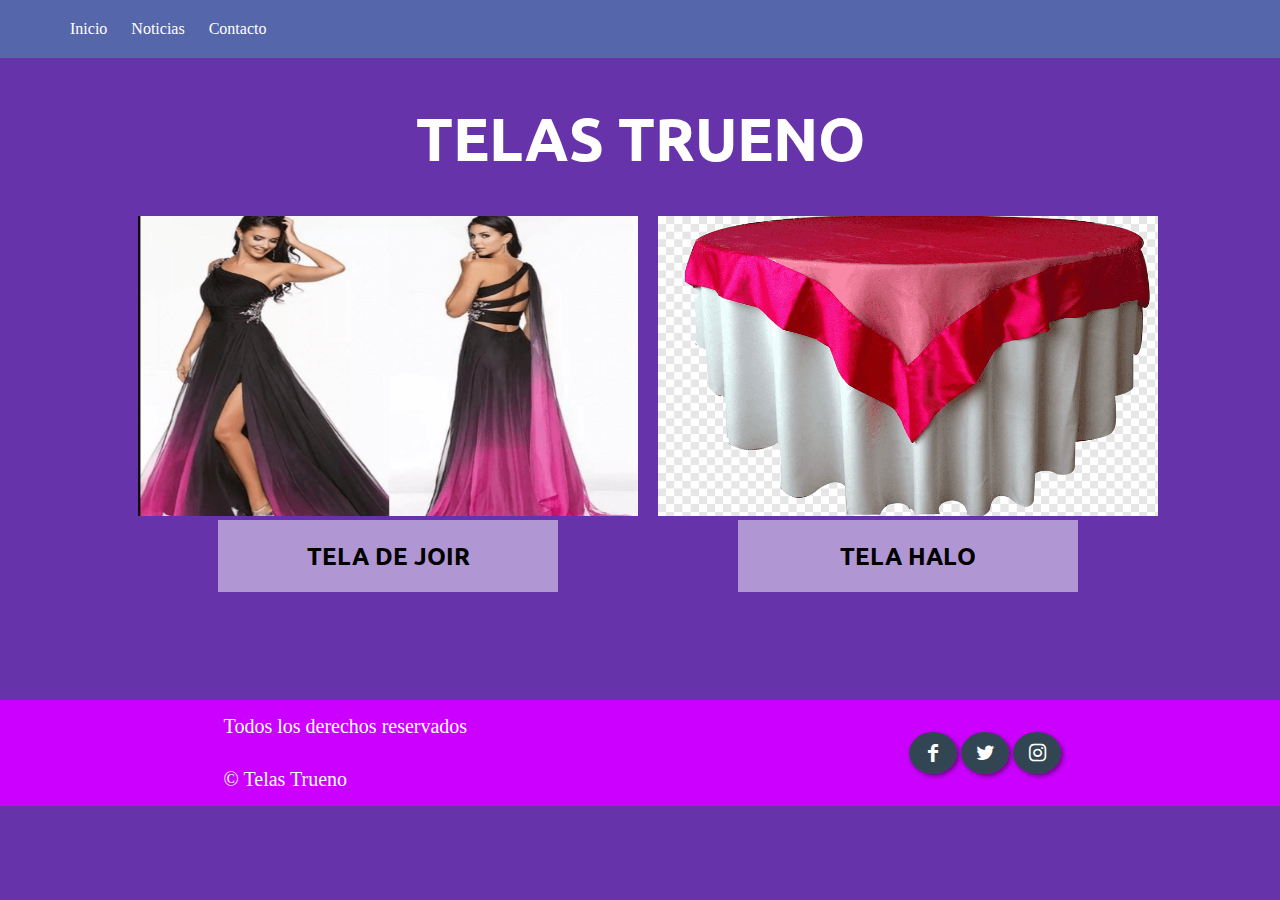
<file: index.html>
<!DOCTYPE html>
<html lang="es">
<head>
	<meta charset="utf-8">
	<meta name="viewport" content="width=device-width, initial-scale=1">
	<title>TELAS TRUENO</title>
	<link rel="stylesheet" type="text/css" href="main.css">
	<link href="https://fonts.googleapis.com/css2?family=Ubuntu:ital,wght@1,700&display=swap" rel="stylesheet">
	<link rel="stylesheet" type="text/css" href="css/fontello.css">
	<link rel="stylesheet" href="https://stackpath.bootstrapcdn.com/font-awesome/4.7.0/css/font-awesome.min.css">
</head>
<body>
	<nav>
		<ul>
			<li><a href="index.html">Inicio</a></li>
			<li><a href="noticias.html">Noticias</a></li>
			<li><a href="contacto.html">Contacto</a></li>	
		</ul>
	</nav> 
	<h1>TELAS TRUENO</h1>

	<div class="contenedor">

		<div>
		<a href="Tela_de_Joir.html"><img src="Imagenes/PV.png" width="300" height="300"></a>
		<h2>TELA DE JOIR</h2>
		</div>

		<div>
		<a href="Tela_Halo.html"><img src="Imagenes/MP.png" width="300" height="300"></a>
		<h2>TELA HALO</h2>	
		</div>
		
	</div>
<br>
<br>
<br>
<br>
<br>
<br>

<footer>
	<div class="copy">
		<p>Todos los derechos reservados</p>
		<p>&copy; Telas Trueno</p>
	</div>

	<div class="redes">
		<a href="https://www.facebook.com/cucienega.oficial" target="blank"><span class="icon-facebook"></span></a>
		<a href="https://x.com/cuci_oficial?t=VkvR8vBMuLlmn7uj7ekFHQ&s=09" target="blank"><span class="icon-twitter"></span></a>
		<a href="https://www.instagram.com/cuci_udeg?igshid=NGVhN2U2NjQ0Yg==" target="blank"><span class="icon-instagram"></span></a>
	</div>
</footer>

</body>
</html>
</file>
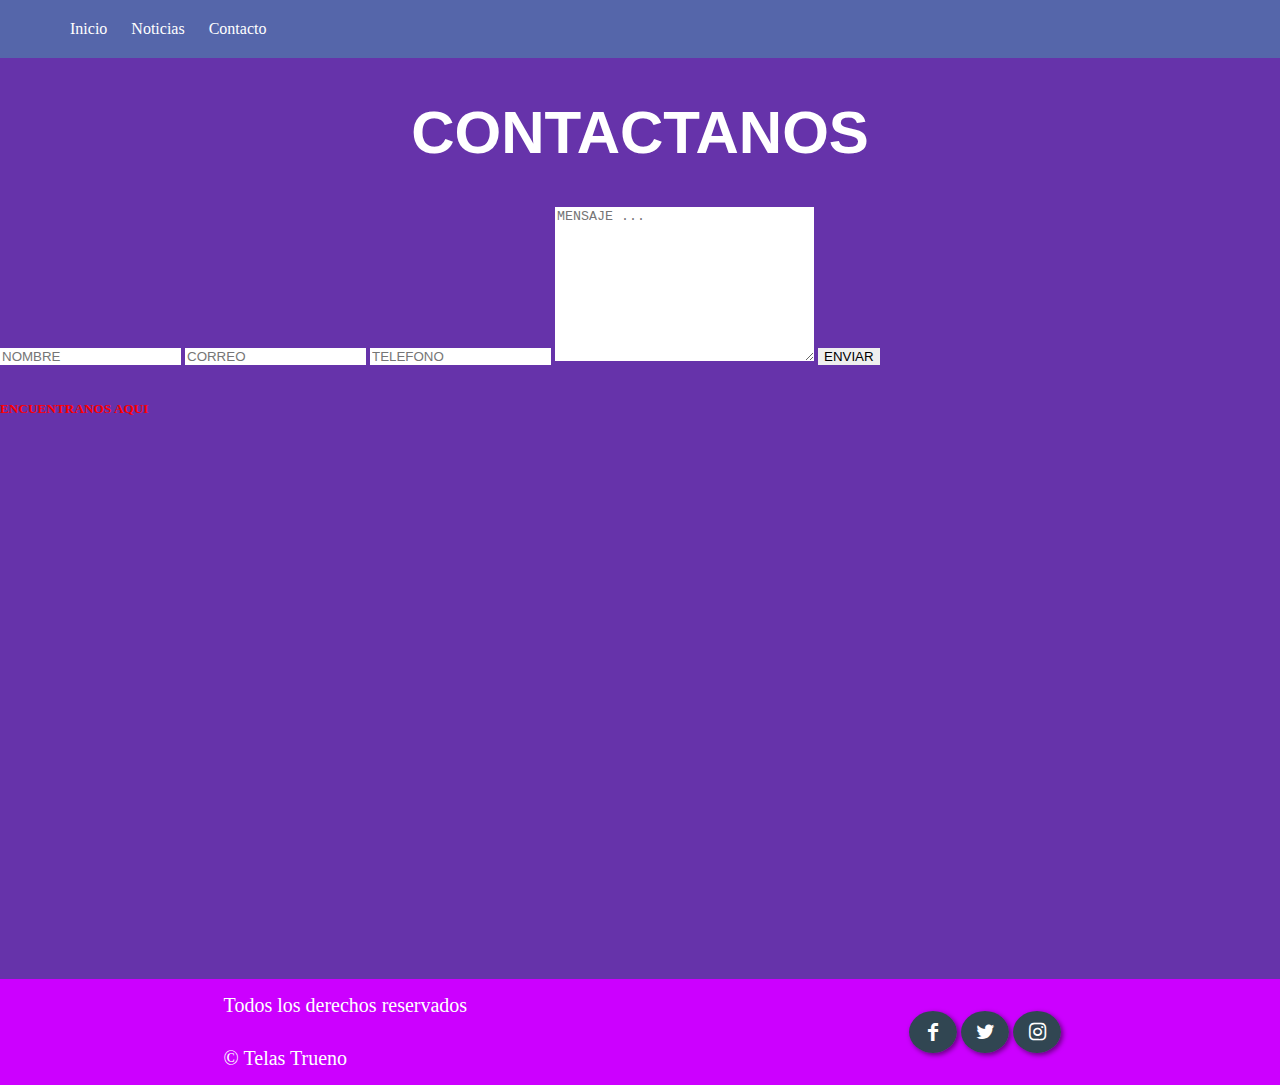
<file: contacto.html>
<!DOCTYPE html>
<html>
<head>
	<meta charset="utf-8">
	<meta name="viewport" content="width=device-width, initial-scale=1">
	<title>CONTACTO</title>
	<link href="https://cdn.jsdelivr.net/npm/bootstrap@5.3.2/dist/css/bootstrap.min.css" rel="stylesheet" integrity="sha384-T3c6CoIi6uLrA9TneNEoa7RxnatzjcDSCmG1MXxSR1GAsXEV/Dwwykc2MPK8M2HN" crossorigin="anonymous">
	<link rel="stylesheet" type="text/css" href="main.css">
	<link rel="stylesheet" type="text/css" href="css/fontello.css">
	

</head>
<body>
	<nav>
		<ul>
			<li><a href="index.html">Inicio</a></li>
			<li><a href="noticias.html">Noticias</a></li>
			<li><a href="contacto.html">Contacto</a></li>	
		</ul>
	</nav> 

	<div class="container mt-4">
		<h1>CONTACTANOS</h1>
		<form action="https://formspree.io/f/xgejbgpw" method="POST">
		
			<input class="form-control mt-2" name="name" id="name" type="text" placeholder="NOMBRE">
			<input class="form-control mt-2" name="mail" id="mail" type="email" placeholder="CORREO">
			<input class="form-control mt-2" name="phone" id="phone" type="text" placeholder="TELEFONO">
			<textarea class="form-control mt-2" name="message" id="message" cols="30" rows="10" placeholder="MENSAJE ... "></textarea>

			<button type="submit" class="btn btn-outline-light mt-4" name="enviar">ENVIAR</button>

		</form>
		<br>
		<br>

		<h5>ENCUENTRANOS AQUI </h5>

		<iframe class="mt-3" src="https://www.google.com/maps/embed?pb=!1m18!1m12!1m3!1d12222.564702732046!2d-102.77421224317628!3d20.371821268782487!2m3!1f0!2f0!3f0!3m2!1i1024!2i768!4f13.1!3m3!1m2!1s0x842ed8dac7c46fef%3A0xe5561f5f9d39f640!2sCUCIENEGA%20Centro%20Universitario%20de%20la%20Ci%C3%A9nega%20-%20UDG!5e0!3m2!1ses-419!2smx!4v1698338752177!5m2!1ses-419!2smx" width="600" height="450" style="border:0;" allowfullscreen="" loading="lazy" referrerpolicy="no-referrer-when-downgrade"></iframe>

	</div>

<br>
<br>
<br>
<br>
<br>
<br>

<footer>
	<div class="copy">
		<p>Todos los derechos reservados</p>
		<p>&copy; Telas Trueno</p>
	</div>

	<div class="redes">
		<a href="https://www.facebook.com/cucienega.oficial" target="blank"><span class="icon-facebook"></span></a>
		<a href="https://x.com/cuci_oficial?t=VkvR8vBMuLlmn7uj7ekFHQ&s=09" target="blank"><span class="icon-twitter"></span></a>
		<a href="https://www.instagram.com/cuci_udeg?igshid=NGVhN2U2NjQ0Yg==" target="blank"><span class="icon-instagram"></span></a>
	</div>
</footer>

</body>
</html>
</file>
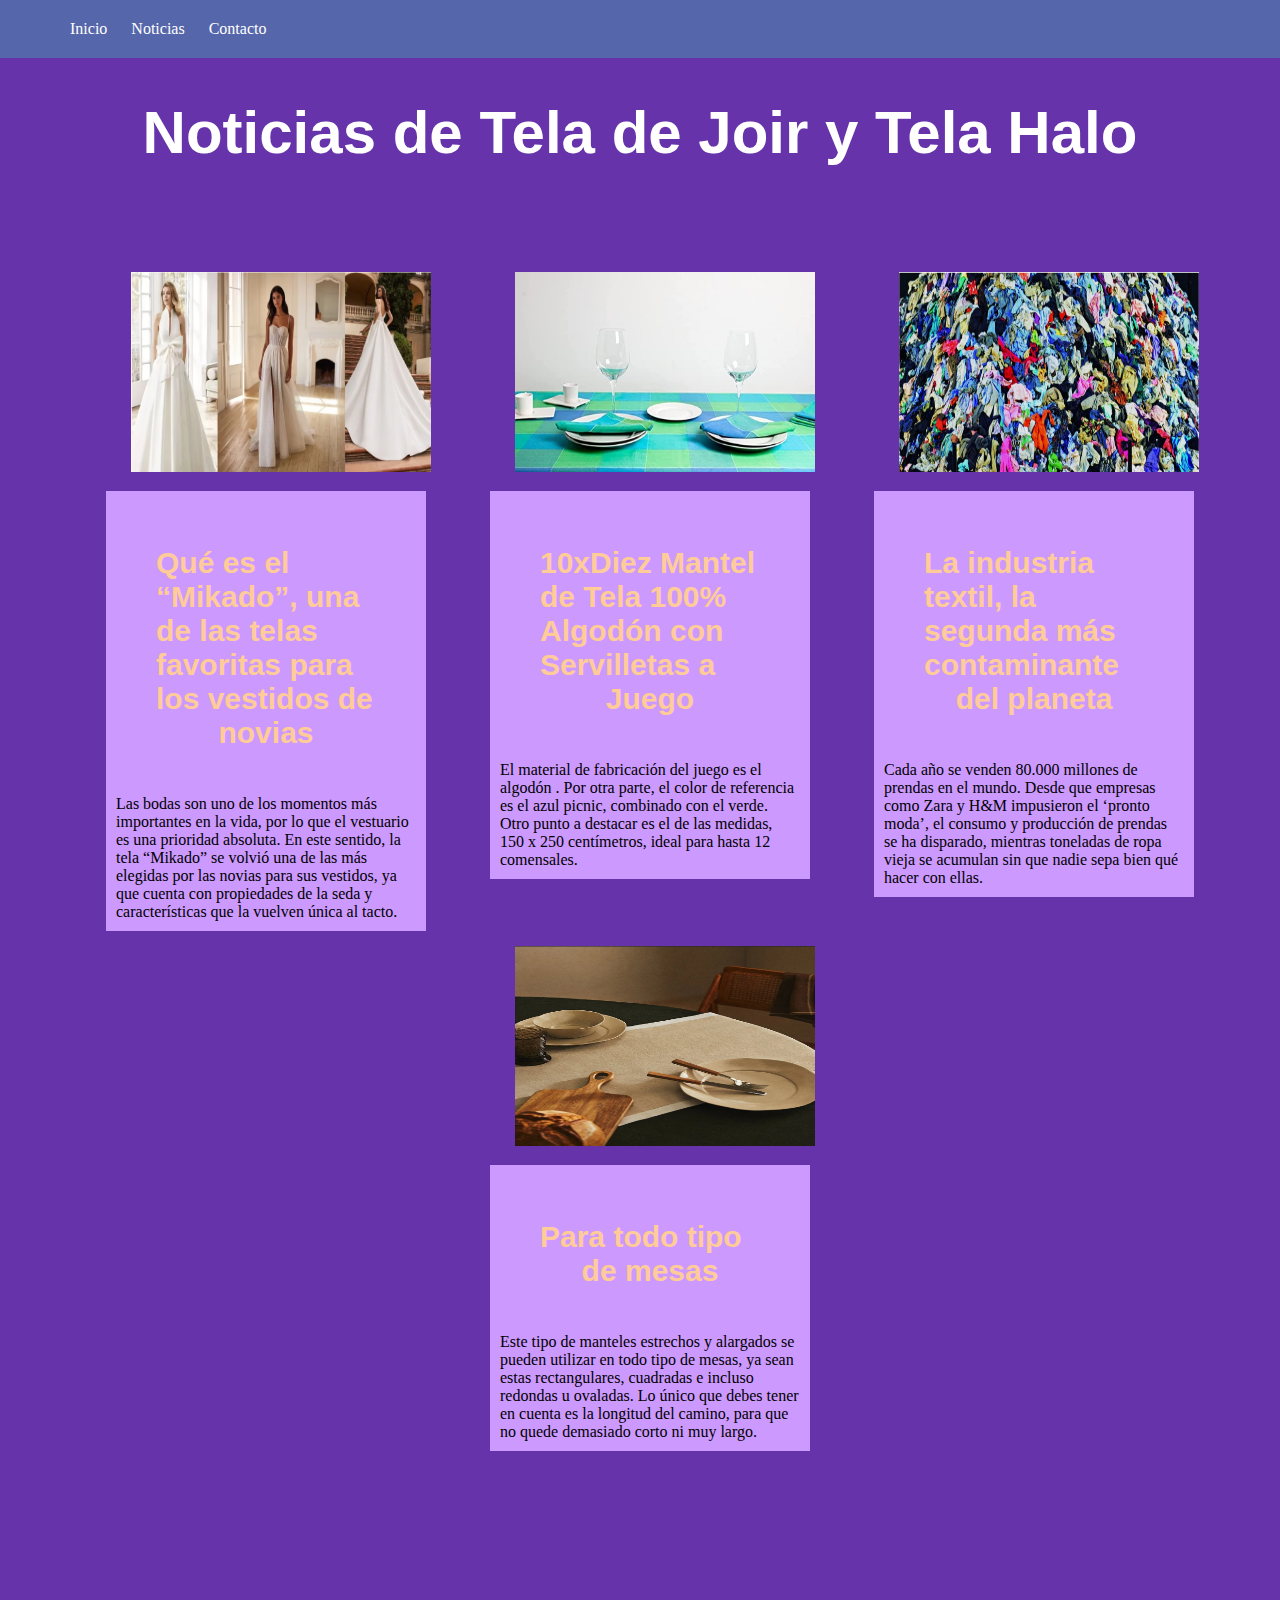
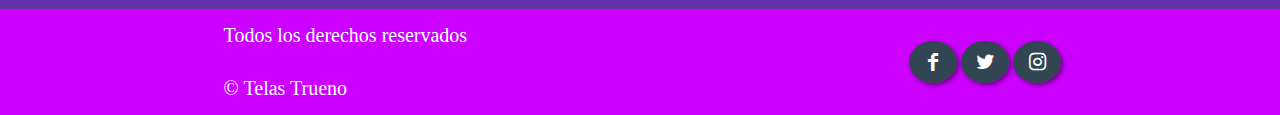
<file: noticias.html>
<!DOCTYPE html>
<html lang="es">
<head>
	<meta charset="utf-8">
	<meta name="viewport" content="width=device-width, initial-scale=1">
	<title>NOTICIAS</title>
	<link rel="stylesheet" type="text/css" href="main.css">
	<link rel="stylesheet" type="text/css" href="css/fontello.css">
</head>
<body>
	<nav>
		<ul>
			<li><a href="index.html">Inicio</a></li>
			<li><a href="noticias.html">Noticias</a></li>
			<li><a href="contacto.html">Contacto</a></li>	
		</ul>
	</nav> 

	<h1>Noticias de Tela de Joir y Tela Halo</h1>

<div class="noticias">

	<div>
		<a href="https://la100.cienradios.com/lifestyle/que-es-el-mikado-una-de-las-telas-favoritas-para-los-vestidos-de-novias/" target="blank"><img src="Imagenes/NTdJ1.png" alt=""></a>
		<div class="desc">
		<h1>Qué es el “Mikado”, una de las telas favoritas para los vestidos de novias</h1>
		<p>Las bodas son uno de los momentos más importantes en la vida, por lo que el vestuario es una prioridad absoluta. En este sentido, la tela “Mikado” se volvió una de las más elegidas por las novias para sus vestidos, ya que cuenta con propiedades de la seda y características que la vuelven única al tacto.</p>
	</div>
	</div>

    <div>
		<a href="https://www.abc.es/favorito/hogar/cocina-y-comedor/abci-manteles-y-servilletas-tela-juego-mas-trendy-202208080946_noticia.html" target="blank"><img src="Imagenes/NTH1.jpg" alt=""></a>
		<div class="desc">
		<h1>10xDiez Mantel de Tela 100% Algodón con Servilletas a Juego</h1>
		<p>El material de fabricación del juego es el algodón . Por otra parte, el color de referencia es el azul picnic, combinado con el verde. Otro punto a destacar es el de las medidas, 150 x 250 centímetros, ideal para hasta 12 comensales.</p>
	</div>	
	</div>

	<div>
		<a href="https://www.xlsemanal.com/actualidad/20160913/cataclismo-la-fast-fashion.html" target="blank"><img src="Imagenes/NTdJ2.png" alt=""></a>
		<div class="desc">
		<h1>La industria textil, la segunda más contaminante del planeta</h1>
		<p>Cada año se venden 80.000 millones de prendas en el mundo. Desde que empresas como Zara y H&M impusieron el ‘pronto moda’, el consumo y producción de prendas se ha disparado, mientras toneladas de ropa vieja se acumulan sin que nadie sepa bien qué hacer con ellas.</p>
	</div>	
	</div>

	<div>
		<a href="https://www.hola.com/decoracion/galeria/20220104202310/caminos-mesa-mc/3/" target="blank"><img src="Imagenes/NTH2.png" alt=""></a>
		<div class="desc">
		<h1>Para todo tipo de mesas</h1>
		<p>Este tipo de manteles estrechos y alargados se pueden utilizar en todo tipo de mesas, ya sean estas rectangulares, cuadradas e incluso redondas u ovaladas. Lo único que debes tener en cuenta es la longitud del camino, para que no quede demasiado corto ni muy largo.</p>
	</div>	
	</div>

</div>

<br>
<br>
<br>
<br>
<br>
<br>

<footer>
	<div class="copy">
		<p>Todos los derechos reservados</p>
		<p>&copy; Telas Trueno</p>
	</div>

	<div class="redes">
		<a href="https://www.facebook.com/cucienega.oficial" target="blank"><span class="icon-facebook"></span></a>
		<a href="https://x.com/cuci_oficial?t=VkvR8vBMuLlmn7uj7ekFHQ&s=09" target="blank"><span class="icon-twitter"></span></a>
		<a href="https://www.instagram.com/cuci_udeg?igshid=NGVhN2U2NjQ0Yg==" target="blank"><span class="icon-instagram"></span></a>
	</div>
</footer>

</body>
</html>
</file>
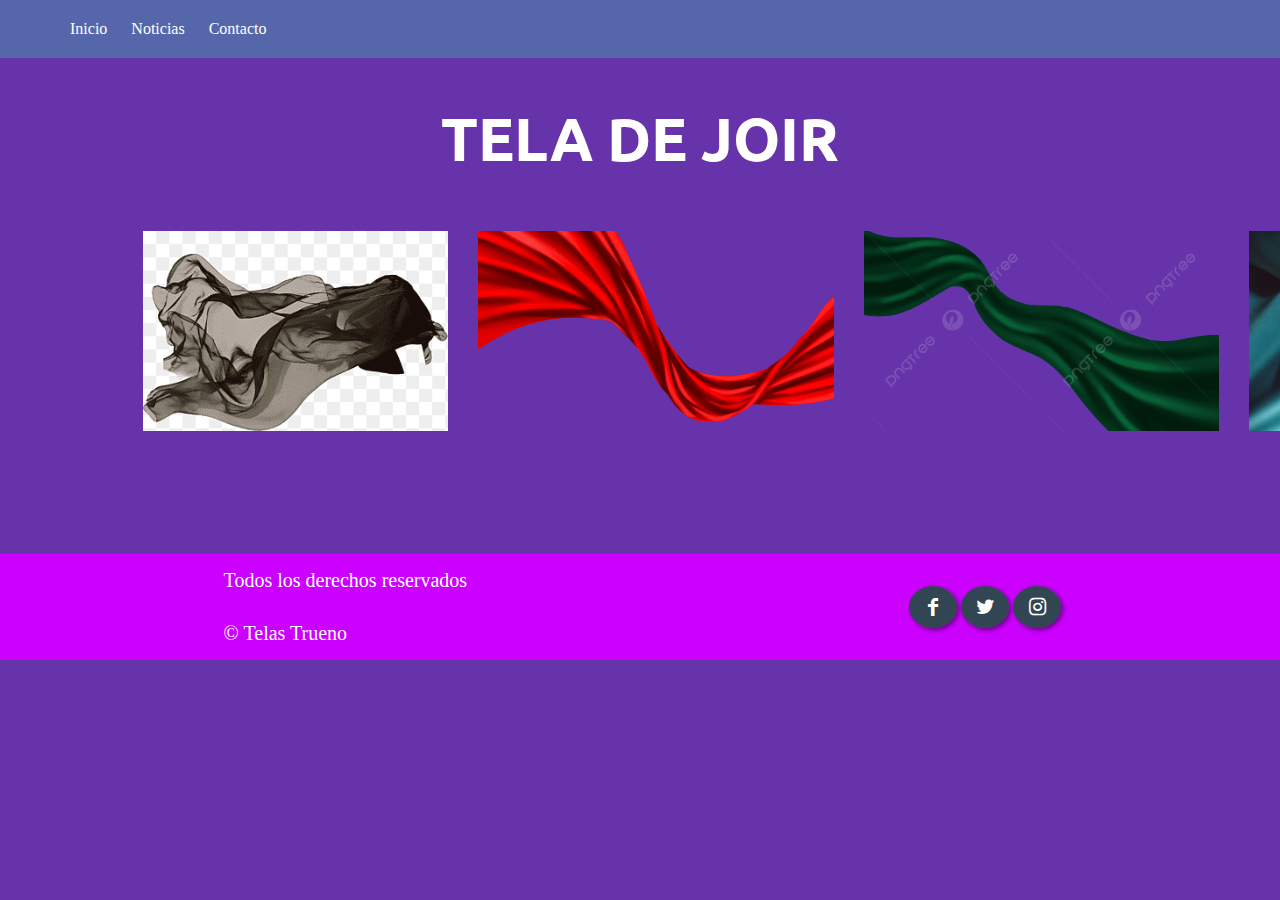
<file: Tela_de_Joir.html>
<!DOCTYPE html>
<html lang="es">
<head>
	<meta charset="utf-8">
	<meta name="viewport" content="width=device-width, initial-scale=1">
	<title>TELA DE JOIR</title>
	<link rel="stylesheet" type="text/css" href="main.css">
	<link href="https://fonts.googleapis.com/css2?family=Ubuntu:ital,wght@1,700&display=swap" rel="stylesheet">
	<link rel="stylesheet" type="text/css" href="css/fontello.css">
</head>
<body>
	<nav>
		<ul>
			<li><a href="index.html">Inicio</a></li>
			<li><a href="noticias.html">Noticias</a></li>
			<li><a href="contacto.html">Contacto</a></li>	
		</ul>
	</nav> 

	<h1>TELA DE JOIR</h1>

	<div class="Imagenes">
		<img src="Imagenes/V1.png" alt="">
		<img src="Imagenes/V2.png" alt="">
		<img src="Imagenes/V3.png" alt="">
		<img src="Imagenes/V4.jpg" alt="">
	</div>
<br>
<br>
<br>
<br>
<br>
<br>

<footer>
	<div class="copy">
		<p>Todos los derechos reservados</p>
		<p>&copy; Telas Trueno</p>
	</div>

	<div class="redes">
		<a href="https://www.facebook.com/cucienega.oficial" target="blank"><span class="icon-facebook"></span></a>
		<a href="https://x.com/cuci_oficial?t=VkvR8vBMuLlmn7uj7ekFHQ&s=09" target="blank"><span class="icon-twitter"></span></a>
		<a href="https://www.instagram.com/cuci_udeg?igshid=NGVhN2U2NjQ0Yg==" target="blank"><span class="icon-instagram"></span></a>
	</div>
</footer>

</body>
</html>
</file>
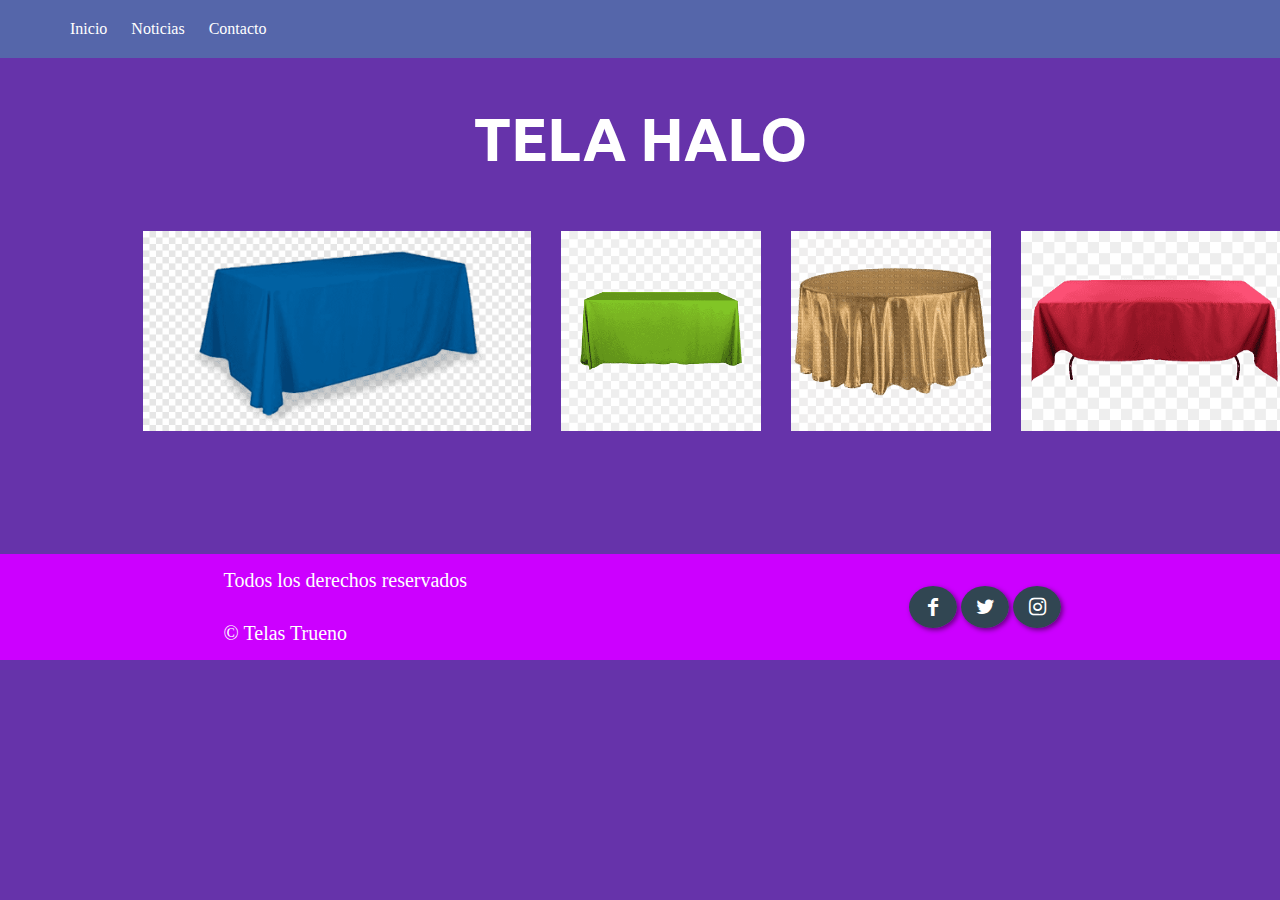
<file: Tela_Halo.html>
<!DOCTYPE html>
<html lang="es">
<head>
	<meta charset="utf-8">
	<meta name="viewport" content="width=device-width, initial-scale=1">
	<title>TELA HALO</title>
	<link rel="stylesheet" type="text/css" href="main.css">
	<link href="https://fonts.googleapis.com/css2?family=Ubuntu:ital,wght@1,700&display=swap" rel="stylesheet">
	<link rel="stylesheet" type="text/css" href="css/fontello.css">
</head>
<body>
	<nav>
		<ul>
			<li><a href="index.html">Inicio</a></li>
			<li><a href="noticias.html">Noticias</a></li>
			<li><a href="contacto.html">Contacto</a></li>	
		</ul>
	</nav> 

	<h1>TELA HALO</h1>

	<div class="Imagenes">
		<img src="Imagenes/M1.png" alt="">
		<img src="Imagenes/M2.png" alt="">
		<img src="Imagenes/M3.png" alt="">
		<img src="Imagenes/M4.png" alt="">
	</div>
<br>
<br>
<br>
<br>
<br>
<br>

<footer>
	<div class="copy">
		<p>Todos los derechos reservados</p>
		<p>&copy; Telas Trueno</p>
	</div>

	<div class="redes">
		<a href="https://www.facebook.com/cucienega.oficial" target="blank"><span class="icon-facebook"></span></a>
		<a href="https://x.com/cuci_oficial?t=VkvR8vBMuLlmn7uj7ekFHQ&s=09" target="blank"><span class="icon-twitter"></span></a>
		<a href="https://www.instagram.com/cuci_udeg?igshid=NGVhN2U2NjQ0Yg==" target="blank"><span class="icon-instagram"></span></a>
	</div>
</footer>

</body>
</html>
</file>
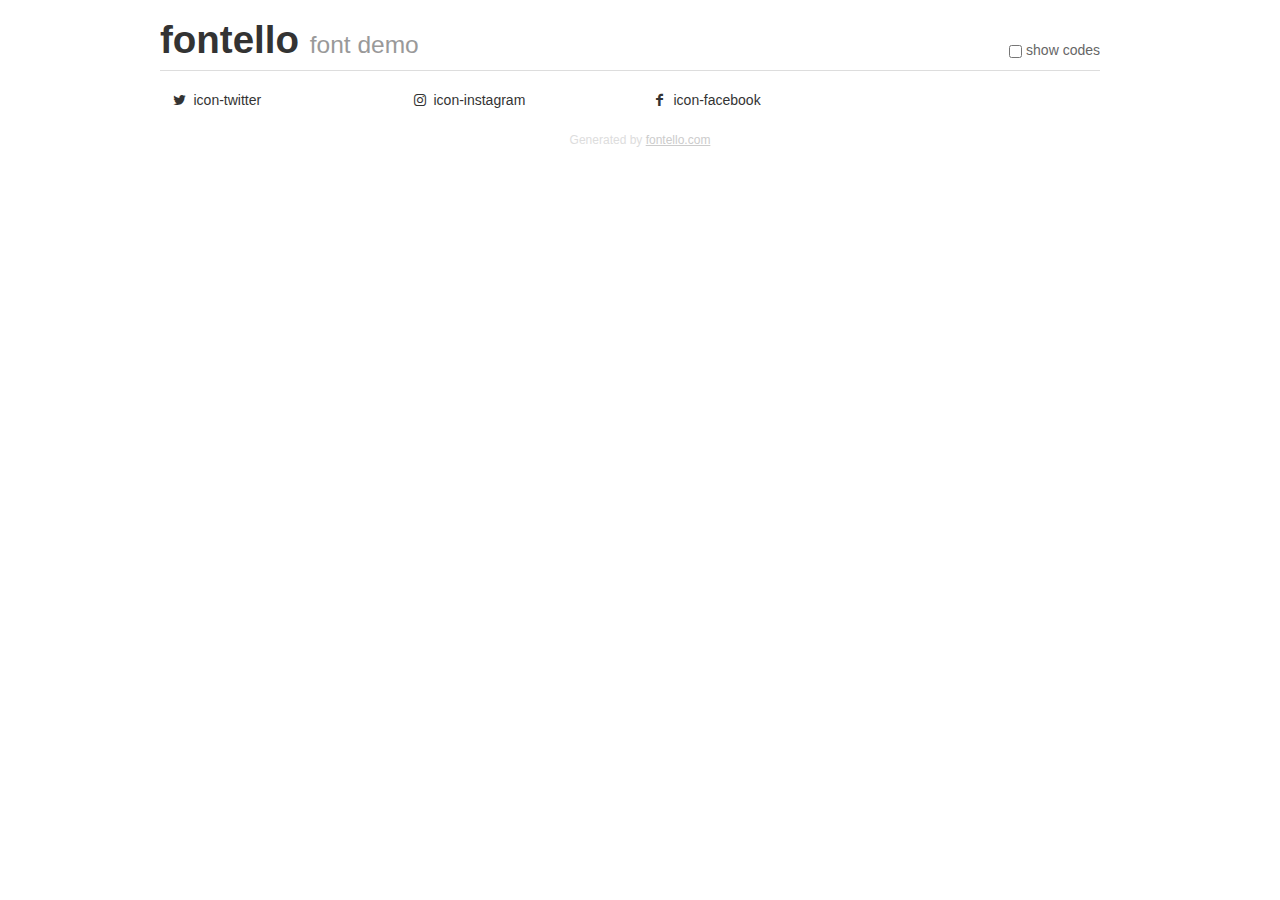
<file: css/fontello-369aa60c/demo.html>
<!DOCTYPE html>
<html>
  <head>
  <!--[if lt IE 9]><script language="javascript" type="text/javascript" src="//html5shim.googlecode.com/svn/trunk/html5.js"></script><![endif]-->
  <meta charset="UTF-8">
  <style>
    html {
      font-size: 100%;
      -webkit-text-size-adjust: 100%;
      -ms-text-size-adjust: 100%;
    }
    a:focus {
      outline: thin dotted #333;
      outline: 5px auto -webkit-focus-ring-color;
      outline-offset: -2px;
    }
    a:hover,
    a:active {
      outline: 0;
    }
    input {
      margin: 0;
      font-size: 100%;
      vertical-align: middle;
      *overflow: visible;
      line-height: normal;
    }
    input::-moz-focus-inner {
      padding: 0;
      border: 0;
    }
    body {
      margin: 0;
      font-family: "Helvetica Neue", Helvetica, Arial, sans-serif;
      font-size: 14px;
      line-height: 20px;
      color: #333;
      background-color: #fff;
    }
    a {
      color: #08c;
      text-decoration: none;
    }
    a:hover {
      color: #005580;
      text-decoration: underline;
    }
    .row {
      margin-left: -20px;
      *zoom: 1;
    }
    .row:before,
    .row:after {
      display: table;
      content: "";
      line-height: 0;
    }
    .row:after {
      clear: both;
    }
    .span3 {
      float: left;
      min-height: 1px;
      margin-left: 20px;
      width: 220px;
    }
    .container {
      width: 940px;
      margin-right: auto;
      margin-left: auto;
      *zoom: 1;
    }
    .container:before,
    .container:after {
      display: table;
      content: "";
      line-height: 0;
    }
    .container:after {
      clear: both;
    }
    small {
      font-size: 85%;
    }
    h1 {
      margin: 10px 0;
      font-family: inherit;
      font-weight: bold;
      line-height: 20px;
      color: inherit;
      text-rendering: optimizelegibility;
      line-height: 40px;
      font-size: 38.5px;
    }
    h1 small {
      font-weight: normal;
      line-height: 1;
      color: #999;
      font-size: 24.5px;
    }

    body {
      margin-top: 90px;
    }
    .header {
      position: fixed;
      top: 0;
      left: 50%;
      margin-left: -480px;
      background-color: #fff;
      border-bottom: 1px solid #ddd;
      padding-top: 10px;
      z-index: 10;
    }
    .footer {
      color: #ddd;
      font-size: 12px;
      text-align: center;
      margin-top: 20px;
    }
    .footer a {
      color: #ccc;
      text-decoration: underline;
    }
    .the-icons {
      font-size: 14px;
      line-height: 24px;
    }
    .switch {
      position: absolute;
      right: 0;
      bottom: 10px;
      color: #666;
    }
    .switch input {
      margin-right: 0.3em;
    }
    .codesOn .i-name {
      display: none;
    }
    .codesOn .i-code {
      display: inline;
    }
    .i-code {
      display: none;
    }
    @font-face {
      font-family: 'fontello';
      src: url('./font/fontello.eot?94282718');
      src: url('./font/fontello.eot?94282718#iefix') format('embedded-opentype'),
           url('./font/fontello.woff?94282718') format('woff'),
           url('./font/fontello.ttf?94282718') format('truetype'),
           url('./font/fontello.svg?94282718#fontello') format('svg');
      font-weight: normal;
      font-style: normal;
    }
    .demo-icon {
      font-family: "fontello";
      font-style: normal;
      font-weight: normal;
      speak: never;
     
      display: inline-block;
      text-decoration: inherit;
      width: 1em;
      margin-right: .2em;
      text-align: center;
      /* opacity: .8; */
     
      /* For safety - reset parent styles, that can break glyph codes*/
      font-variant: normal;
      text-transform: none;
     
      /* fix buttons height, for twitter bootstrap */
      line-height: 1em;
     
      /* Animation center compensation - margins should be symmetric */
      /* remove if not needed */
      margin-left: .2em;
     
      /* You can be more comfortable with increased icons size */
      /* font-size: 120%; */
     
      /* Font smoothing. That was taken from TWBS */
      -webkit-font-smoothing: antialiased;
      -moz-osx-font-smoothing: grayscale;
     
      /* Uncomment for 3D effect */
      /* text-shadow: 1px 1px 1px rgba(127, 127, 127, 0.3); */
    }
    </style>
    <link rel="stylesheet" href="css/animation.css"><!--[if IE 7]><link rel="stylesheet" href="css/" + font.fontname + "-ie7.css"><![endif]-->
    <script>
      function toggleCodes(on) {
        var obj = document.getElementById('icons');
      
        if (on) {
          obj.className += ' codesOn';
        } else {
          obj.className = obj.className.replace(' codesOn', '');
        }
      }
    </script>
  </head>
  <body>
    <div class="container header">
      <h1>fontello <small>font demo</small></h1>
      <label class="switch">
        <input type="checkbox" onclick="toggleCodes(this.checked)">show codes
      </label>
    </div>
    <div class="container" id="icons">
      <div class="row">
        <div class="span3" title="Code: 0xf099">
          <i class="demo-icon icon-twitter">&#xf099;</i> <span class="i-name">icon-twitter</span><span class="i-code">0xf099</span>
        </div>
        <div class="span3" title="Code: 0xf16d">
          <i class="demo-icon icon-instagram">&#xf16d;</i> <span class="i-name">icon-instagram</span><span class="i-code">0xf16d</span>
        </div>
        <div class="span3" title="Code: 0xf30c">
          <i class="demo-icon icon-facebook">&#xf30c;</i> <span class="i-name">icon-facebook</span><span class="i-code">0xf30c</span>
        </div>
      </div>
    </div>
    <div class="container footer">Generated by <a href="https://fontello.com">fontello.com</a></div>
  </body>
</html>
</file>
<file: main.css>
*{margin: 0; border: 0;}
body{background-color: #6633AA; position: relative;}
nav{background-color: #5566AA; padding: 20px;}
li{list-style: none; display: inline-block;}
a{text-decoration: none; color: #FFFFFF; padding: 10px;}
h1{color: #FFFFFF; font-size: 60px; padding: 40px; text-align-last: center; font-family: 'Ubuntu', sans-serif;}
.contenedor{width: 80%; margin: auto; display:flex; justify-content: space-between;}
img{width: 500px}
h2{text-align-last: center; margin: auto; background-color: rgba(250, 250, 250, .50); width: 300px; padding: 20px; font-family: 'Ubuntu', sans-serif;}
h5{color: #F00;}

div.nav ul{
	display: flex;
}

div.nav ul li{
	list-style: none;
	padding: 15px 50px;
	transition: all 1s;
}

div.nav ul li:hover{
	background-color: #E98105;
}

div.contenedor{
	width: 80%;
	margin: auto;
	display: flex;
	justify-content: space-around;
}

div.contenedor img{
	width: 500px;
	display: inline;
	transition: all 1s;
}

div.contenedor img:hover{
	filter: blur(3px);
}

div.Imagenes{
	width: 80%;
	right: 0;
	left: 0;
	margin: auto;
	display: flex;
	justify-content: space-around;
}

div.Imagenes img {
	width: 80%;
	height: 200px;
	margin: 15px;
}

div.noticias {
	width: 90%;
	right: 0;
	left: 0;
	margin: auto;
	display: flex;
	justify-content: space-around;
}

div.noticias img {
	width: 80%;
	height: 200px;
	margin: 15px;
}


footer{
	width: 100%;
	display: flex;
	justify-content: center;
	justify-content: space-around;
	align-items: center;

	position: static;
	bottom: 100%;

	background-color: #CC00FF;
	padding: 20 px 10px;
}

footer div.copy {
 	color: white;
 }

footer div.copy p{
	padding: 15px 5px;
	font-size: 20px;
}

footer div.redes a{
	color: white;
	text-decoration: none;
	font-size: 20px;
	background: #314652;
	width: 40px;
	height: 40px;
	border-radius: 50%;
	box-shadow: 2px 2px 5px rgba(0, 0, 0, 0.5);
	transition: all .4s ease-in-out;
}

footer div.redes a:hover{
	transform: scale(1.2);
}


div.noticias{
	display: flex;
	justify-content: center;
	justify-content: space-around;
	flex-wrap: wrap;
	margin-top: 50px;
	margin-bottom: 50px;
}

div.noticias div{
	width: 300px;
}


div.noticias div img{
	width: 100%;
	position: relative;
	transition: all 1s;
}

div.noticias div h1{
	font-size: 30px;
	color: #FC9;
	margin-top: 5px;
	margin-bottom: 5px;
}


div.noticias div div.desc{
	background-color: #CC99FF;
	padding: 10px;
}

div.noticias div img:hover{
	filter: blur(3px);
	transform: translate(0%, -10%);
}
</file>
<file: css/fontello.css>
@font-face {
  font-family: 'fontello';
  src: url('../font/fontello.eot?57638280');
  src: url('../font/fontello.eot?57638280#iefix') format('embedded-opentype'),
       url('../font/fontello.woff2?57638280') format('woff2'),
       url('../font/fontello.woff?57638280') format('woff'),
       url('../font/fontello.ttf?57638280') format('truetype'),
       url('../font/fontello.svg?57638280#fontello') format('svg');
  font-weight: normal;
  font-style: normal;
}
/* Chrome hack: SVG is rendered more smooth in Windozze. 100% magic, uncomment if you need it. */
/* Note, that will break hinting! In other OS-es font will be not as sharp as it could be */
/*
@media screen and (-webkit-min-device-pixel-ratio:0) {
  @font-face {
    font-family: 'fontello';
    src: url('../font/fontello.svg?57638280#fontello') format('svg');
  }
}
*/
[class^="icon-"]:before, [class*=" icon-"]:before {
  font-family: "fontello";
  font-style: normal;
  font-weight: normal;
  speak: never;

  display: inline-block;
  text-decoration: inherit;
  width: 1em;
  margin-right: .2em;
  text-align: center;
  /* opacity: .8; */

  /* For safety - reset parent styles, that can break glyph codes*/
  font-variant: normal;
  text-transform: none;

  /* fix buttons height, for twitter bootstrap */
  line-height: 1em;

  /* Animation center compensation - margins should be symmetric */
  /* remove if not needed */
  margin-left: .2em;

  /* you can be more comfortable with increased icons size */
  /* font-size: 120%; */

  /* Font smoothing. That was taken from TWBS */
  -webkit-font-smoothing: antialiased;
  -moz-osx-font-smoothing: grayscale;

  /* Uncomment for 3D effect */
  /* text-shadow: 1px 1px 1px rgba(127, 127, 127, 0.3); */
}

.icon-twitter:before { content: '\f099'; } /* '' */
.icon-instagram:before { content: '\f16d'; } /* '' */
.icon-facebook:before { content: '\f30c'; } /* '' */
</file>
<file: css/fontello-369aa60c/css/animation.css>
/*
   Animation example, for spinners
*/
.animate-spin {
  -moz-animation: spin 2s infinite linear;
  -o-animation: spin 2s infinite linear;
  -webkit-animation: spin 2s infinite linear;
  animation: spin 2s infinite linear;
  display: inline-block;
}
@-moz-keyframes spin {
  0% {
    -moz-transform: rotate(0deg);
    -o-transform: rotate(0deg);
    -webkit-transform: rotate(0deg);
    transform: rotate(0deg);
  }

  100% {
    -moz-transform: rotate(359deg);
    -o-transform: rotate(359deg);
    -webkit-transform: rotate(359deg);
    transform: rotate(359deg);
  }
}
@-webkit-keyframes spin {
  0% {
    -moz-transform: rotate(0deg);
    -o-transform: rotate(0deg);
    -webkit-transform: rotate(0deg);
    transform: rotate(0deg);
  }

  100% {
    -moz-transform: rotate(359deg);
    -o-transform: rotate(359deg);
    -webkit-transform: rotate(359deg);
    transform: rotate(359deg);
  }
}
@-o-keyframes spin {
  0% {
    -moz-transform: rotate(0deg);
    -o-transform: rotate(0deg);
    -webkit-transform: rotate(0deg);
    transform: rotate(0deg);
  }

  100% {
    -moz-transform: rotate(359deg);
    -o-transform: rotate(359deg);
    -webkit-transform: rotate(359deg);
    transform: rotate(359deg);
  }
}
@-ms-keyframes spin {
  0% {
    -moz-transform: rotate(0deg);
    -o-transform: rotate(0deg);
    -webkit-transform: rotate(0deg);
    transform: rotate(0deg);
  }

  100% {
    -moz-transform: rotate(359deg);
    -o-transform: rotate(359deg);
    -webkit-transform: rotate(359deg);
    transform: rotate(359deg);
  }
}
@keyframes spin {
  0% {
    -moz-transform: rotate(0deg);
    -o-transform: rotate(0deg);
    -webkit-transform: rotate(0deg);
    transform: rotate(0deg);
  }

  100% {
    -moz-transform: rotate(359deg);
    -o-transform: rotate(359deg);
    -webkit-transform: rotate(359deg);
    transform: rotate(359deg);
  }
}
</file>
